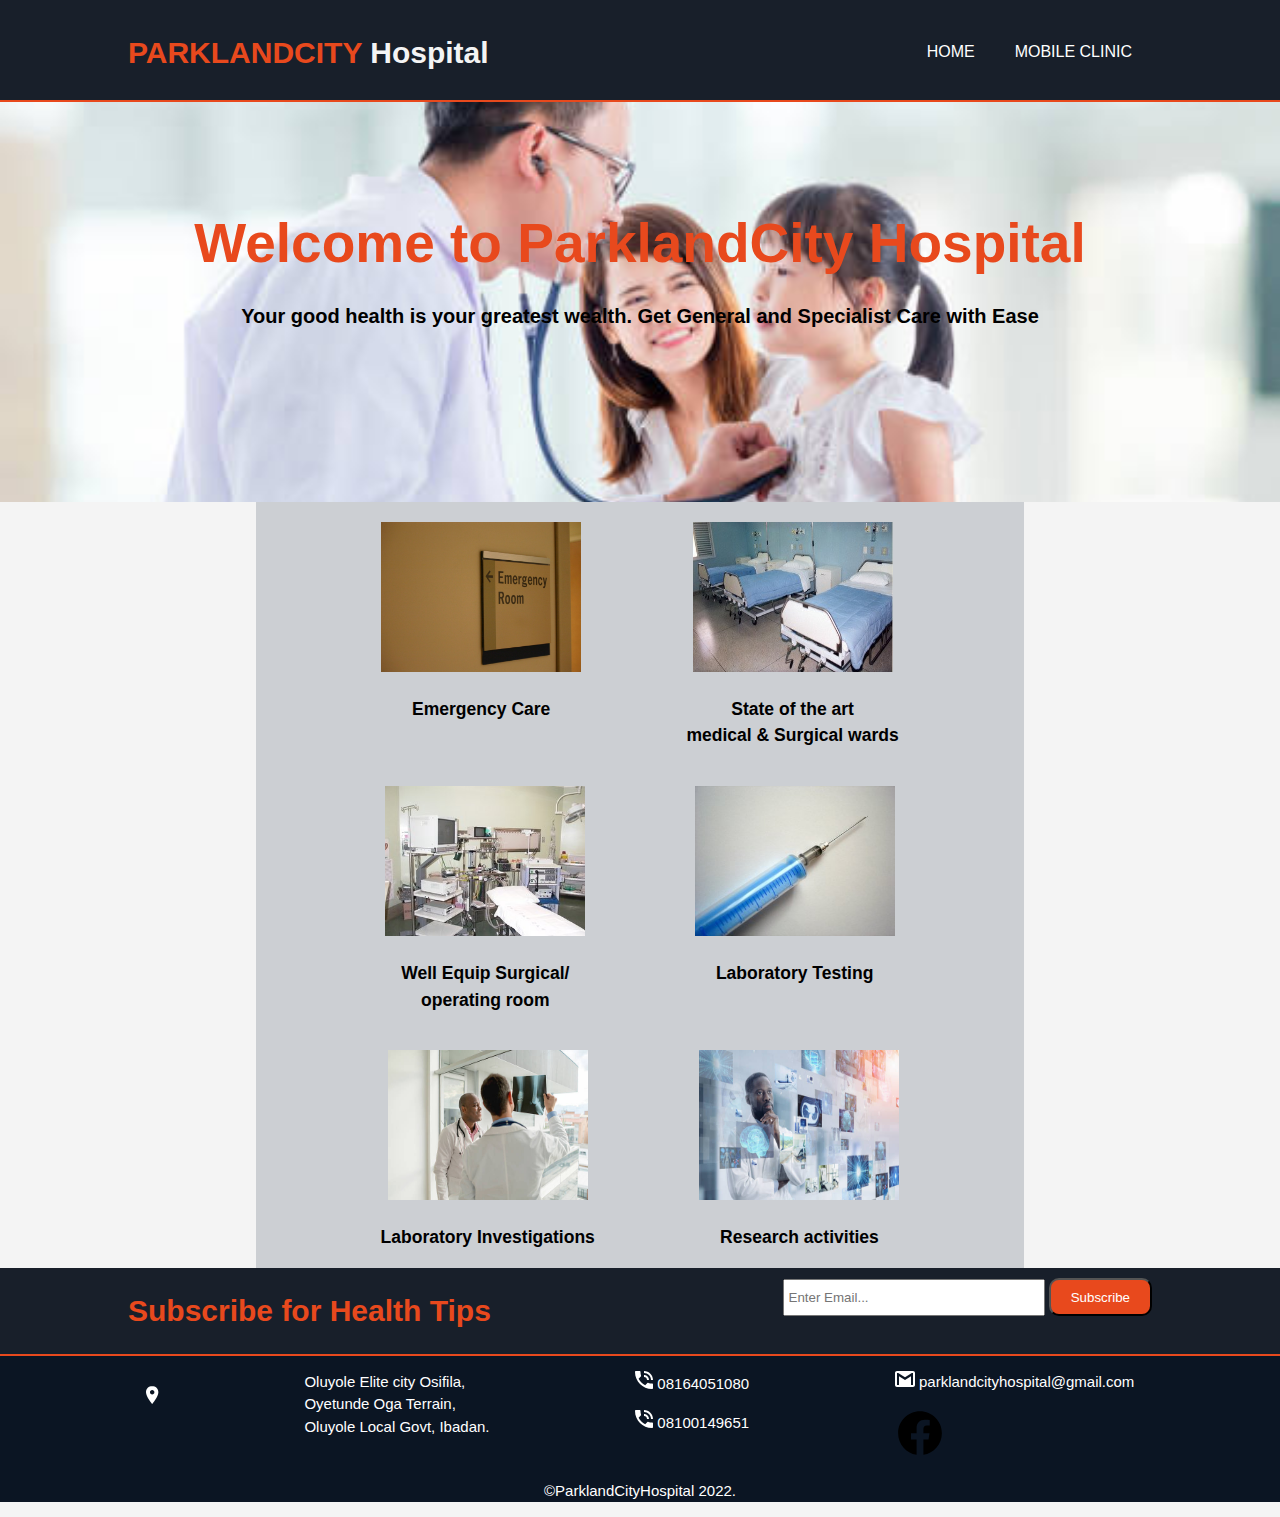
<file: index.html>
<!DOCTYPE html>
<html lang="en">
<head>
    <meta charset="UTF-8">
    <meta http-equiv="X-UA-Compatible" content="IE=edge">
    <meta name="viewport" content="width=device-width, initial-scale=1.0">
    <title>Parkland City</title>
    <link rel="icon" type="image/png" sizes="32x32" href="favicon-32x32.png">
    <link rel="stylesheet" href="styles.css">
</head>

<body>
    <Header>
        <div class="container">
            <div id="branding">
                <h1><span class="highlight">ParklandCity</span> Hospital</h1>
            </div>

            <nav>
                <ul>
                    <li><a class="current" href="index.html">Home</a></li>
                    <li><a href="Mobile.html">Mobile clinic</a></li>
                </ul>
            </nav>
        </div>
    </Header>

    <section id="welcome">
        <div class="container">
            <h1>Welcome to ParklandCity Hospital</h1>
            <h2>Your good health is your greatest wealth. Get General and Specialist Care with Ease </h2>
        </div>
    </section>

    <section id="offers">
     <div class="container">
        <div class="pix">
            <div>
                <img src="emergency.jpg" width="200px" height="150px" alt="pix on screen">
                <h3>Emergency Care</h3>
            </div>
            <div>
                <img src="hospital-bed.jpg" width="200px" height="150px" alt="pix on screen">
                <h3>State of the art <br> medical & Surgical wards</h3>
            </div>         
        </div>

        <div class="pix">
            <div>
                <img src="Theatre.jpg" width="200px" height="150px" alt="pix on screen">
                <h3>Well Equip Surgical/ <br> operating room</h3>
            </div>
            <div>
                <img src="Testing.jpg" width="200px" height="150px" alt="pix on screen">
                <h3>Laboratory Testing</h3>
            </div>
            
        </div>

        <div class="pix">
            <div>
                <img src="xray.jpg" width="200px" height="150px" alt="pix on screen">
                <h3>Laboratory Investigations</h3>
            </div>
            <div>
                <img src="research.jpg" width="200px" height="150px" alt="pix on screen">
                <h3>Research activities</h3>
            </div>         
        </div>
     </div>

    </section>

    <section id="newsletter">
        <div class="container">
            <h1>Subscribe for Health Tips</h1>
            <form action="">
                <input type="Email" placeholder="Enter Email..." required>
                <button type="submit" class="button_1">Subscribe</button>
            </form>
        </div>

    </section>

    <footer>
        <div class="firstfooter">
            <div id="location">
                <img class="loc" src="icon-location.svg" alt="img on screen">
            </div>

            <div><p>Oluyole Elite city Osifila, <br> Oyetunde Oga Terrain,<br> Oluyole Local Govt, Ibadan.</p></div>

            <div>
               <p> <img src="icon-phone.svg" alt="img on screen"> 08164051080</p>
               <p> <img src="icon-phone.svg" alt="img on screen"> 08100149651</p>
               
            </div>

            <div>
                <p> <img src="icon-email.svg" alt="img on screen"> parklandcityhospital@gmail.com</p>
                <ul>
                    <li><img src="logo-facebook.svg" width="50px" alt="logo"></li>
                </ul>
            </div>

        </div>
        <div class="secondfooter">
            <p>&copy;ParklandCityHospital 2022.</p>

        </div>
    </footer>
    
</body>
</html>
</file>
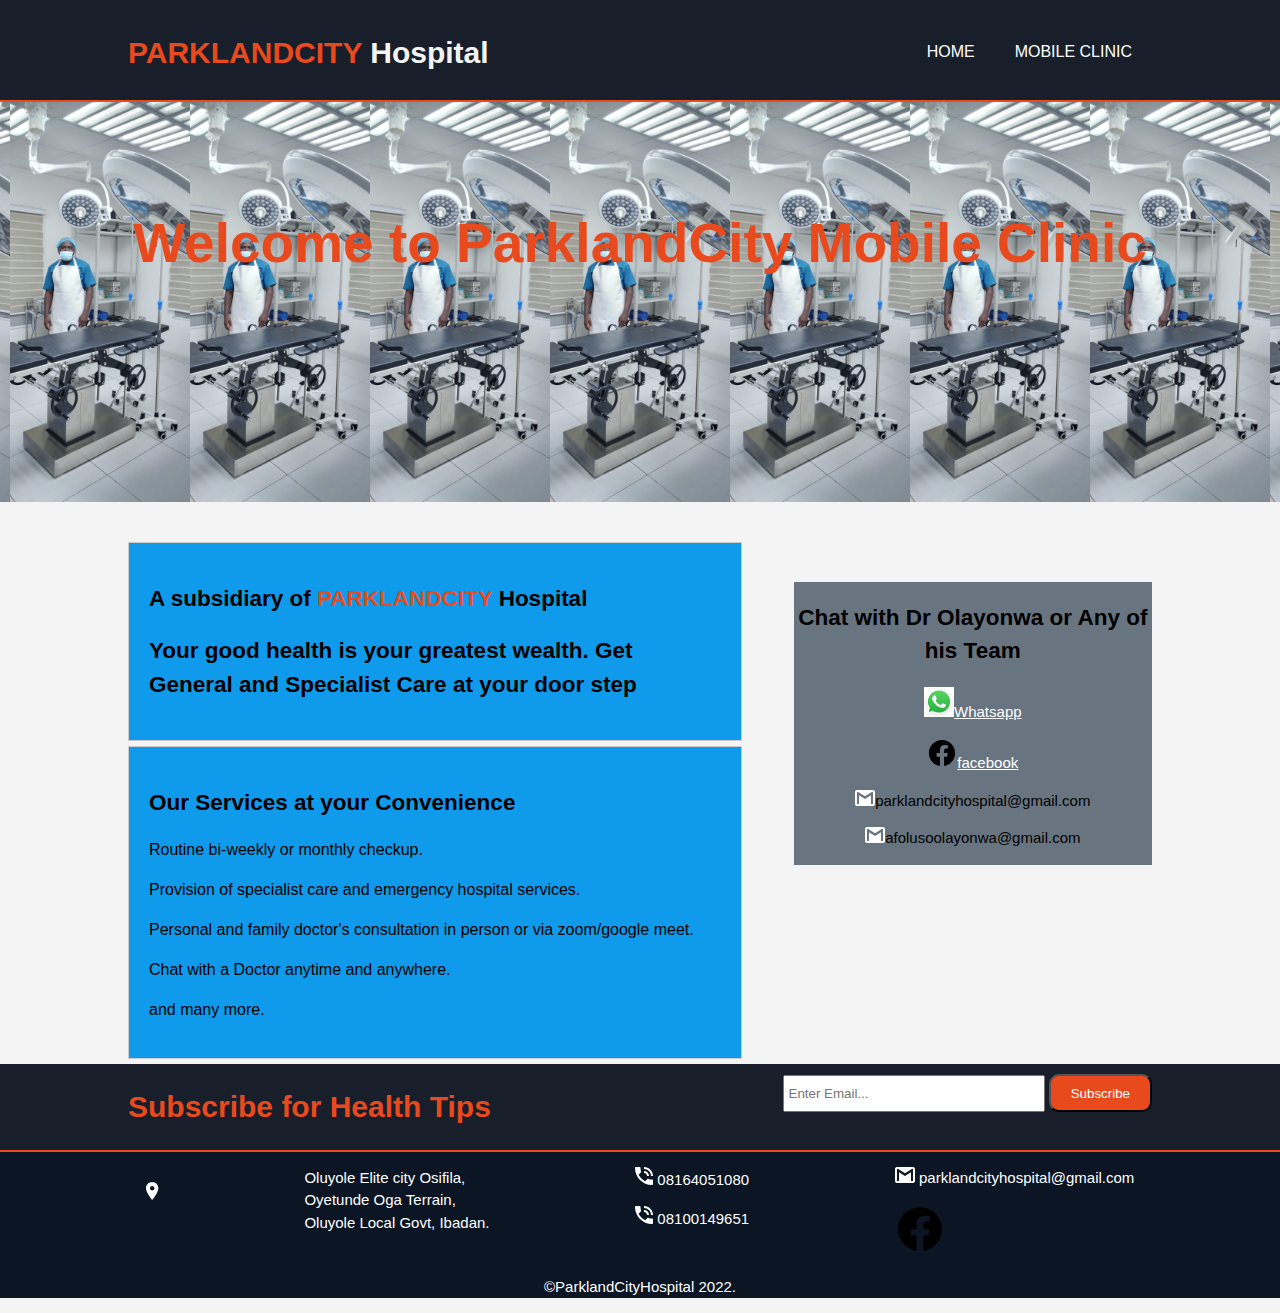
<file: Mobile.html>
<!DOCTYPE html>
<html lang="en">
<head>
    <meta charset="UTF-8">
    <meta http-equiv="X-UA-Compatible" content="IE=edge">
    <meta name="viewport" content="width=device-width, initial-scale=1.0">
    <title>Parkland Mobile clinic</title>
    <link rel="icon" type="image/png" sizes="32x32" href="favicon-32x32.png">
    <link rel="stylesheet" href="styles.css">
</head>

<body>
    <Header>
        <div class="container">
            <div id="branding">
                <h1><span class="highlight">ParklandCity</span> Hospital</h1>
            </div>

            <nav>
                <ul>
                    <li><a href="index.html">Home</a></li>
                    <li><a class="current" href="Mobile.html">Mobile clinic</a></li>
                </ul>
            </nav>
        </div>
    </Header>

    <section id="welcomeM">
        <div class="container">
            <h1>Welcome to ParklandCity Mobile Clinic</h1>  
        </div>
    </section>

    <section>
        <div class="container">
            <article id="main-col">
                <div>
                    <ul id="services">
                         <li id="span">
                            <h2>A subsidiary of <span class="highlight">ParklandCity</span> Hospital</h2>
                            <h2>Your good health is your greatest wealth. Get General and Specialist Care at your door step</h2>
                         </li>

                        <li id="products">
                            <h2>Our Services at your Convenience</h2>
                            <p> Routine bi-weekly or monthly checkup.</p>
                            <p>Provision of specialist care and emergency hospital services.</p>
                            <p>Personal and family doctor's consultation in person or via zoom/google meet.</p>
                            <p>Chat with a Doctor anytime and anywhere.</p>
                            <p>and many more.</p>
                        </li>
                    </ul>
                </div>
            </article>

            <aside id="sidebar">
                <div class="dark">
                    <h2>Chat with Dr Olayonwa or Any of his Team</h2>
                    <p><img src="download.jpeg" width="30px" alt=""><a href="https://wa.me/message/DAV2PU6U2PWVN1">Whatsapp</a></p>
                    <p><img src="logo-facebook.svg" width="30px" alt=""><a href="https://www.facebook.com/olayonwa.samuel">facebook</a></p>
                    <p><img src="icon-email.svg" alt="email">parklandcityhospital@gmail.com</p>
                    <p><img src="icon-email.svg" alt="email">afolusoolayonwa@gmail.com</p>
                </div>
           </aside>
        </div>
    </section>

    <section id="newsletter">
        <div class="container">
            <h1>Subscribe for Health Tips</h1>
            <form action="">
                <input type="Email" placeholder="Enter Email..." required>
                <button type="submit" class="button_1">Subscribe</button>
            </form>
        </div>
    </section>

    <footer>
        <div class="firstfooter">
            <div id="location">
                <img class="loc" src="icon-location.svg" alt="img on screen">
            </div>

            <div><p>Oluyole Elite city Osifila, <br> Oyetunde Oga Terrain,<br> Oluyole Local Govt, Ibadan.</p></div>

            <div>
               <p> <img src="icon-phone.svg" alt="img on screen"> 08164051080</p>
               <p> <img src="icon-phone.svg" alt="img on screen"> 08100149651</p>
               
            </div>

            <div>
                <p> <img src="icon-email.svg" alt="img on screen"> parklandcityhospital@gmail.com</p>
                <ul>
                    <li><img src="logo-facebook.svg" width="50px" alt="logo"></li>
                </ul>
            </div>

        </div>
        <div class="secondfooter">
            <p>&copy;ParklandCityHospital 2022.</p>

        </div>
    </footer>
</body>
</html>
</file>
<file: styles.css>
body{
    font: 15px/1.5 Arial, Helvetica,sans-serif;
    padding: 0;
    margin: 0;
    background-color: #f4f4f4;
}

/* global */
.container{
    width: 80%;
    margin: auto;
    overflow: hidden;
}

ul{
    margin: 0%;
    padding: 0%;
}

/* header */
header{
    background: rgb(24, 31, 42);
    padding-top: 30px;
    min-height: 70px;
    color: #f4f4f4;
    border-bottom: #e8491d 2px solid;
}

header .highlight, header .current a{
    color: #e8491d;
    font-weight: bold;
    text-transform: uppercase;
}

header #branding{
    float: left;
}

header #branding h1{
    margin: 0%;
}

header li{
    float: left;
    display: inline;
    padding: 0 20px 0 20px;
}

header nav{
    float: right;
    margin-top: 10px;
}

header a{
    text-decoration: none;
    text-transform: uppercase;
    color: #ffffff;
    font-size: 16px;
}

header a:hover{
    color: #e8491d;
    font-weight: bold;
}

/* section */

#welcome{
    min-height: 400px;
    background: url(backG-mobile.jpg);
    background-position: center;
    background-size: cover;
    text-align: center;
    color: #e8491d;
}

#welcome h1{
    margin-top: 100px;
    font-size: 55px;
    margin-bottom: 10px;
}

#welcome h2{
    font-size: 20px;
    color: black
}


#welcomeM{
    min-height: 400px;
    background: url(IMG-backg.jpg);
    background-position: center;
    background-size: contain;
    text-align: center;
}

#welcomeM h1{
    margin-top: 100px;
    font-size: 55px;
    margin-bottom: 10px;
    color: #e8491d;
}

#welcomeM h1:hover{
    color: black;
    cursor: pointer;
}

#welcomeM h2{
    font-size: 20px;
    color: black
}

#offers .container .pix{
    margin-top: 20px;
    padding: 0 20px 0 20px;
    display: flex;
    flex-direction: row;
    flex-wrap: wrap;
    justify-content: center;
    justify-content: space-evenly;
    text-align: center;
}

#offers .container{
    background: rgba(44, 62, 80, 0.2);
    width: 60%;
}

img{
    transition: all 1s;
}

img:hover{
    transform: scale(1.4);
}

article{
    margin-top: 40px;
    float: left;
    width: 60%;
}

ul#services li{
    list-style: none;
    padding: 20px;
    border: #cccccc solid 1px;
    margin-bottom: 5px;
    background: hsl(202, 88%, 49%);   
}

li#span .highlight{
    text-transform: uppercase;
    color: #e8491d;
}

li#products p{
    font-size: 16px;
}

aside{
    background: rgba(44, 62, 80, 0.7);
    margin-top: 80px;
    margin-bottom: 20px;
    float: right;
    width: 35%;
    color: black;
}

aside a{
    color: #ffffff;
}

aside a:hover{
    color: #e8491d;
}

#sidebar .dark{
    text-align: center;
}

#newsletter{
    background: rgb(24, 31, 42);
    border-bottom: #e8491d 2px solid;

}

#newsletter h1{
    float: left;
    color: #e8491d;
}

#newsletter form{
    float: right;
    margin-top: 10px;
}

#newsletter input[type="email"]{
    height: 25px;
    width: 250px;
    padding: 4px;
}

.button_1{
    height: 38px;
    background: #e8491d;
    border-radius: 10px;
    padding-left: 20px;
    padding-right: 20px;
    color: #ffffff;
} 

footer{
    background: rgb(11, 21, 35);
    color: #ffffff;
}

footer .firstfooter{
    display: flex;
    flex-direction: row;
    justify-content: space-evenly;
}

footer .firstfooter .loc{
    margin-top: 30px;
}

footer .firstfooter li{
    list-style: none;
}

footer .secondfooter{
    text-align: center;
}

@media screen and (max-width:576px) {
    header li{
        width: 100%;
        display: block;
    }
    
    header #branding{
        width: 100%;
    }
    
    header #branding h1{
        margin: 0%;
    }

    header nav{
        display: block;
        width: 100%;
        margin-top: 10px;
     }

     #welcome h1{
        margin-top: 100px;
        font-size: 40px;
        margin-bottom: 10px;
        color: black;
    }

    #welcomeM h1{
        margin-top: 100px;
        font-size: 40px;
        margin-bottom: 10px;
        color: #e8491d;
    }

    #welcomeM{
        min-height: 400px;
        background: url(IMG-backg.jpg);
        background-position: center;
        background-size: cover;
        text-align: center;
    }

    #newsletter{
        width: 100%;
    }

    article{
        width: 100%;
        justify-content: center;
    }

    aside{
        width: 100%;
        justify-content: center;
        margin-top: auto;
    }

    footer .firstfooter{
        display: flex;
        flex-direction: column;
        justify-content: space-evenly;
        margin-left: 5px;
    }
}
</file>
